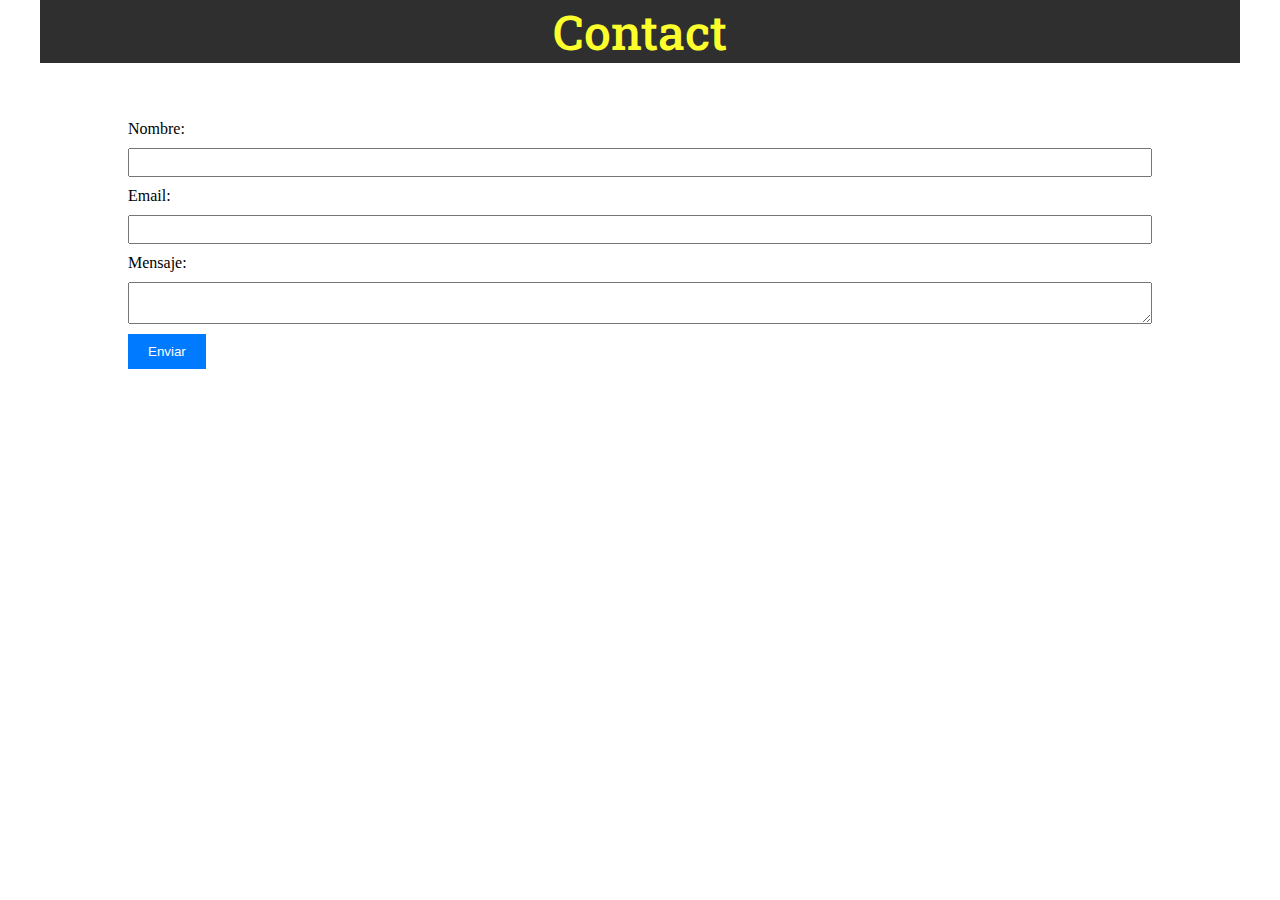
<file: pages/contact.html>
<!DOCTYPE html>
<html lang="es">
<head>
    <meta charset="UTF-8">
    <meta name="viewport" content="width=device-width, initial-scale=1.0">
    <link rel="stylesheet" href="../css/Styles.css">
    <title>Contacto</title>
    
</head>
<body>
    <header class="hero-home">
        <nav class="container-contact">
            <div>
                <h1 class="nav__title-contact">Contact</h1>
            </div>
        </nav>
    </header>
    <div class="container">        
        <form action="enviar.php" method="post">
            <label for="nombre">Nombre:</label>
            <input type="text" id="nombre" name="nombre" required>

            <label for="email">Email:</label>
            <input type="email" id="email" name="email" required>

            <label for="mensaje">Mensaje:</label>
            <textarea id="mensaje" name="mensaje" required></textarea>

            <button type="submit">Enviar</button>
        </form>
    </div>
</body>
</html>
</file>
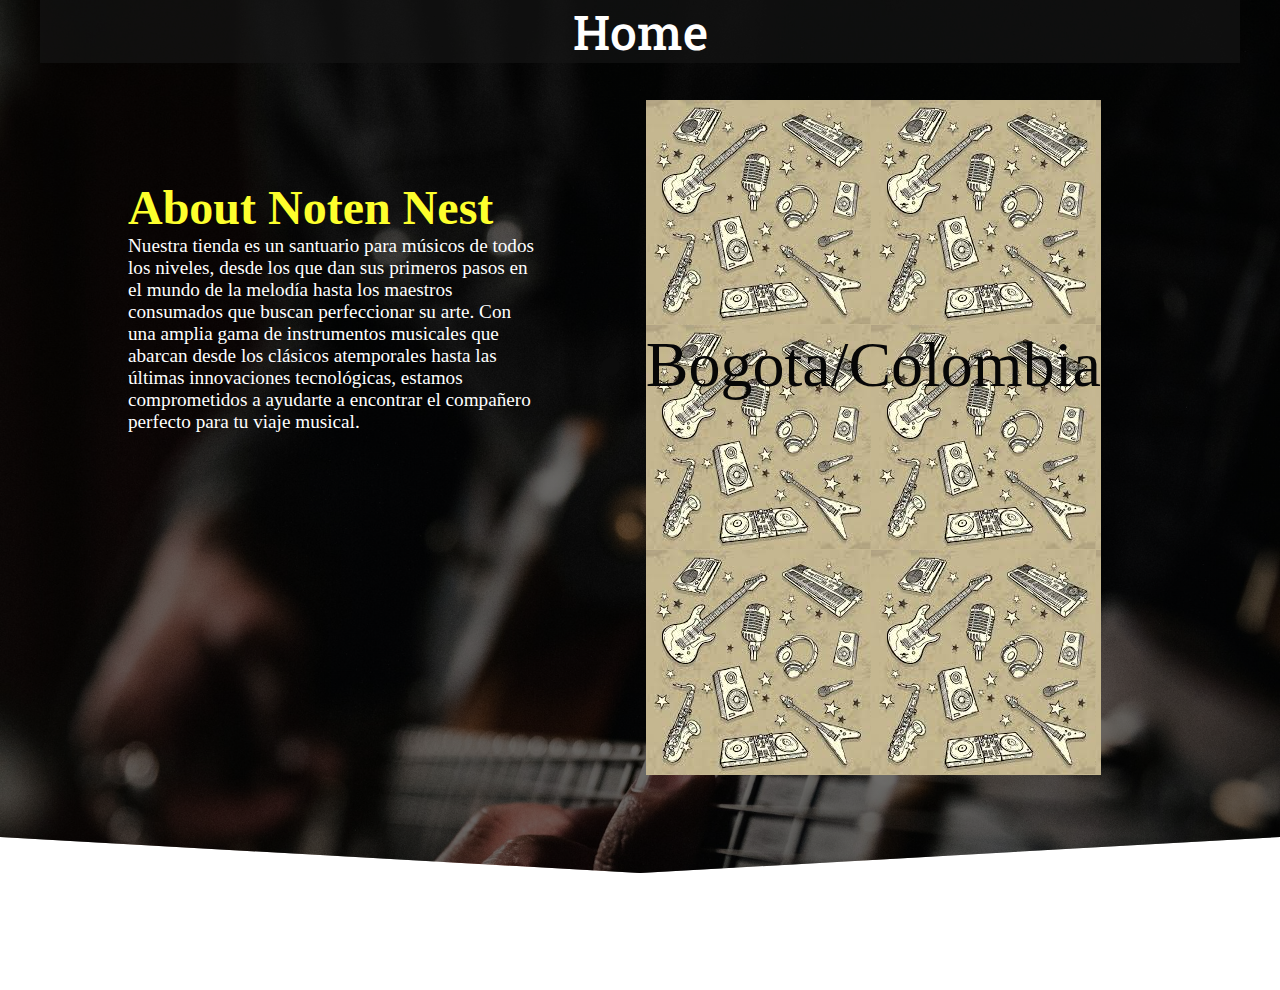
<file: pages/home.html>
<!DOCTYPE html>
<html lang="es">
<head>
    <meta charset="UTF-8">
    <meta name="viewport" content="width=device-width, initial-scale=1.0">
    <link rel="stylesheet" href="../css/Styles.css">
    <title>Home</title>
</head>
<body>
    <header class="hero-home">
        <nav class="container-home">

            <div>
                <h1 class="nav__title-home">Home</h1>
            </div>
        </nav>
    </header>

    <main>
        <section class="hero__container-home container">
            <div class="descripcion">
                <h2 class="hero__title-descripcion">About Noten Nest</h2>
                <p class="hero__parrafo-descripcion">Nuestra tienda es un santuario para músicos de todos los niveles, desde los que dan sus primeros pasos en el mundo de la melodía hasta los maestros consumados que buscan perfeccionar su arte. Con una amplia gama de instrumentos musicales que abarcan desde los clásicos atemporales hasta las últimas innovaciones tecnológicas, estamos comprometidos a ayudarte a encontrar el compañero perfecto para tu viaje musical.</p>
            </div>
            <nav class="image-info">
            <div class="info">
                <ul>
                    <li> <!-- clase para para item de la pag -->
                        <a href="https://es.wikipedia.org/wiki/Bogot%C3%A1" class="nav__info" target="_blank">Bogota/Colombia</a>
                    </li>
                </ul>
                
            </div>
        </nav>
        </section>
    </main>

    
</body>
</html>
</file>
<file: css/Styles.css>
*{
    margin: 0;
    padding: 0;
    box-sizing: border-box;
}

@font-face {
    font-family: Roboto Slab  ;
    src: url(../assets/fonts/RobotoSlab-Medium.ttf);
}

:root{
    --padding-container: 10px 0;
    --color-title: #001a49;

}

h1,h3{
    font-family: Roboto Slab , sans-serif;
}

.container{ 
    width: 90%;
    max-width: 1200px;
    margin: 0 auto; /*para que se centre verticalmete y un auto para los lados  el container */
    overflow: hidden; /*todo lo que salgoa del contenedor se esconda*/
    padding: var(--padding-container);
        /*background-color: chartreuse;*/
}

.container-home{
    max-width: 1200px;
    margin: auto;
    background-color: #161616a2;
}

.hero{

    width: 100%;
    height: 100vh;
    min-height: 600px;
    max-height: 800px;
    position: relative; /*para que se posicione absolutamente a este contenedor */
    display: grid;
    grid-template-rows: 100px 1fr;
    color: #fff;
    /*background-color: blueviolet;*/
} 

.hero::before{
    content: "";
    position: absolute;
    top: 0;
    left: 0;
    width: 100%;
    height: 100%;
    background-image: linear-gradient(180deg, #0000008c 0%, #0000008c 100%), url('../assets/images/Guitarrista_fondo.jpg');
    background-size: cover; /*para que se adapte a la pag*/
    clip-path: polygon(0 0, 100% 0, 100% 90%, 50% 97%, 0 90%);
    z-index: -1;
}
/* hero home*/

.hero-home{
    width: 100%;
    height: 10vh;
    position: relative;
    text-align: center;
    
}

/* Nav */


.nav{
    --padding-continer:0;
    height: 100%;
    display: flex; /*colocar los elemtos uno al lado del otor */
    align-items: center;
}


.nav__title{
    font-size: 2.5rem;
    font-weight: 300; /*fuente mas delgada*/
    color: #fdff2d;
}

/*title home*/

    .nav__title-home{
        font-size: 3rem;
        font-weight: 300;
        color: #fff;
    }

/*items de navegacion*/


.nav__link{
    font-size: 1.5rem;
    padding: 10%;
    display: grid;
    grid-auto-flow: column;
    grid-template-columns: max-content;
    gap:4em;

}


.nav__items{
    list-style-type: none; /* Elimina los puntos de la lista */
    border-width: 1px 0 1px 0;
    border-style: solid;
    border-color: rgba(255, 255, 255, 0.23);
}


.nav__links{
    color: #fff;
    text-decoration: none;
    
    
}
.nav__links:hover{
    color: #fdff2d;
    transition: all .25s ease-in-out;
}

.nav__menu{
    margin-left: auto;
    cursor: pointer;
    display: none;
}

.nav__img{
    display: block;
    width:30px;
    
}

.nav__close{
    display: var(--show, none);
}

/*hero container*/

.hero__container{ /* es el contenedor de la section*/
max-width: 800px;
margin-top: 120px;
display: grid;
--padding-container:0;
grid-auto-rows: max-content;
align-content: center;
gap:1em;
padding-bottom:100px;
text-align: center;
}

.hero__container-home{
    width: 100%;
    height: 100vh;
    text-align: center;
    display: flex;
    justify-content: center;
    flex-direction: row;
    align-items: flex-start;
    color: #fff;  
}

.hero__container-home::before{
content: "";
    position: absolute;
    top: 0;
    left: 0;
    width: 100%;
    height: 100%;
    background-image: linear-gradient(180deg, #0000008c 0%, #0000008c 100%), url('../assets/images/HomeImage.jpg');
    background-size: cover; /*para que se adapte a la pag*/
    clip-path: polygon(0 0, 100% 0, 100% 93%, 50% 97%, 0 93%);
    z-index: -1;
}

.hero__title{
    font-size: 4rem;
    color: #fdff2d;
}

.hero__parrafo{
    margin-bottom: 20px;
    font-size: 1.4rem;

}

.cta{
    font-size: 1.5rem;
    display: inline-block;
    justify-self: center;
    color: #fff;
    text-decoration: none;
    padding: 13px 30px;
    border-radius: 32px;
}
.cta:hover{
    color: black;
    background-color: #fdff2d;
    transform: scale(1.1);

}

.image-info{
    
    background-image: url(../assets/images/image-musci.jfif);
    width: 70%;
    margin-left: 10%;
    margin-right: 5%;
    height: 75vh;
}

.descripcion{

    padding: 80px 0px; 
    text-align: left;
    width: 67%;
    height: 100vh;
}

.hero__title-descripcion{
    font-size: 3rem;

    color:#fdff2d;

}

.info{
    margin-top: 50%;
    font-size: 4rem;
    color:#0c0c0c;

}
.nav__info{
    color: #070707;
    text-decoration: none;
}

.nav__info:hover{
    color: #fdff2d;
    transition: all .25s ease-in-out;
}
.hero__parrafo-descripcion{
    font-size: 1.2rem;
    font-weight: 100;
}



/* gallery*/
/* .hero-gallery{
    width: 100%;
    height: 10vh;
    position: relative;
    text-align: center;
    
    
} 
.nav__title-gallery{
    font-size: 3rem;
    font-weight: 300;
    color: #a99bf8;
    background-color: rgb(233, 231, 231);
}
.gallery{
    padding: auto;
    display: grid;
    grid-template-columns: repeat(3, 1fr);
    grid-template-rows: repeat(3, 25rem);
    gap: 4rem;
    background-color: #d5dbe7;

}

.gallery img{
    width: 100%;
    height: 100%;
    object-fit: cover; 
} */


/*contact*/
.container--contact {
    margin: 0;
    padding: 0;
    
}
.container-contact{
    max-width: 1200px;
    margin: auto;
    background-color: #000000d0;
}
.nav__title-contact{
    font-size: 3rem;
    font-weight: 300;
    color: #fdff2d;
}
.container {
    width: 80%;
    margin: 0 auto;
}

form {
    margin-top: 20px;
}

label,input,textarea {
    display: block;
    margin-bottom: 10px;
}

input,textarea {
    width: 100%;
    padding: 5px;
}

button {
    padding: 10px 20px;
    background-color: #007bff;
    color: #fff;
    border: none;
    cursor: pointer;
}

button:hover {
    background-color: #0056b3;
}


/* Media queries para dispositivos móviles */
@media  (max-width: 800px) {

    html{
        font-size: 55%;
    }

    .hero hero-home .gallery {
        font-size: 55%;
        padding: 2rem;
    }
    .hero__container-home{
        font-size: 55%;
        padding: 1rem;
    }
    .hero__title{
        font-size: 4rem;
    }
    .hero__parrafo{
        font-size: 3rem;
    }
    
    .nav__menu{
        display: block;
        }
    .nav__link--menu{
            position: fixed;
            background-color: #000;
            top: 0;
            left: 0;
            height: 100%;
            width: 100%;
            display: flex;
            flex-direction: column;
            justify-content: space-evenly;
            align-items: center;
            z-index: 100;
            opacity: 0;
            pointer-events: none;
            transition: .7s opacity;
        }
        .nav__link--show{
            --show: block;
            opacity: 1;
            pointer-events: unset;
        }
        .nav__close{
        
        position: absolute;
        top: 30Px;
        right: 30px;
        width: 30px;
        cursor: pointer;
                }

    .hero__title{
        font-size: 2.5rem;
        
    }
    .nav__info{
        font-size: 3,5rem;
    }

    .hero__parrafo-descripcion {
        font-size: 1.7rem;
    }
        
    .container {
        width: 90%;
    }


    /* Agrega otros ajustes necesarios para dispositivos móviles */
}

/* Media queries para dispositivos de escritorio */
@media  (max-width: 468px) {
    html{
        font-size: 40%;
    }
    .hero hero-home .gallery{
        font-size: 40%;
        padding: 1rem;
    }

    .hero__title{
        font-size: 4rem;
    }
    .hero__parrafo{
        font-size: 3rem;
    }
    .cta{
        font-size: 2.5rem;
    }
    .nav__links{
        font-size: 100%;
        
    }
    
    .hero__title-descripcion{
        margin-left: 15px;

    }
    .hero__parrafo-descripcion{
        margin-left: 15px;
        font-size: 1,5rem;
        
    }
    .nav__info{
        font-size: 4.5rem;
        text-align: center;

    }
    .image-info{
        margin-top: 50px;
        width: 90%;
        height: 60%;
        
    }
.descripcion{
    padding: 0;
}
    
    /*.Agrega otros ajustes necesarios para dispositivos de escritorio */
}
</file>
